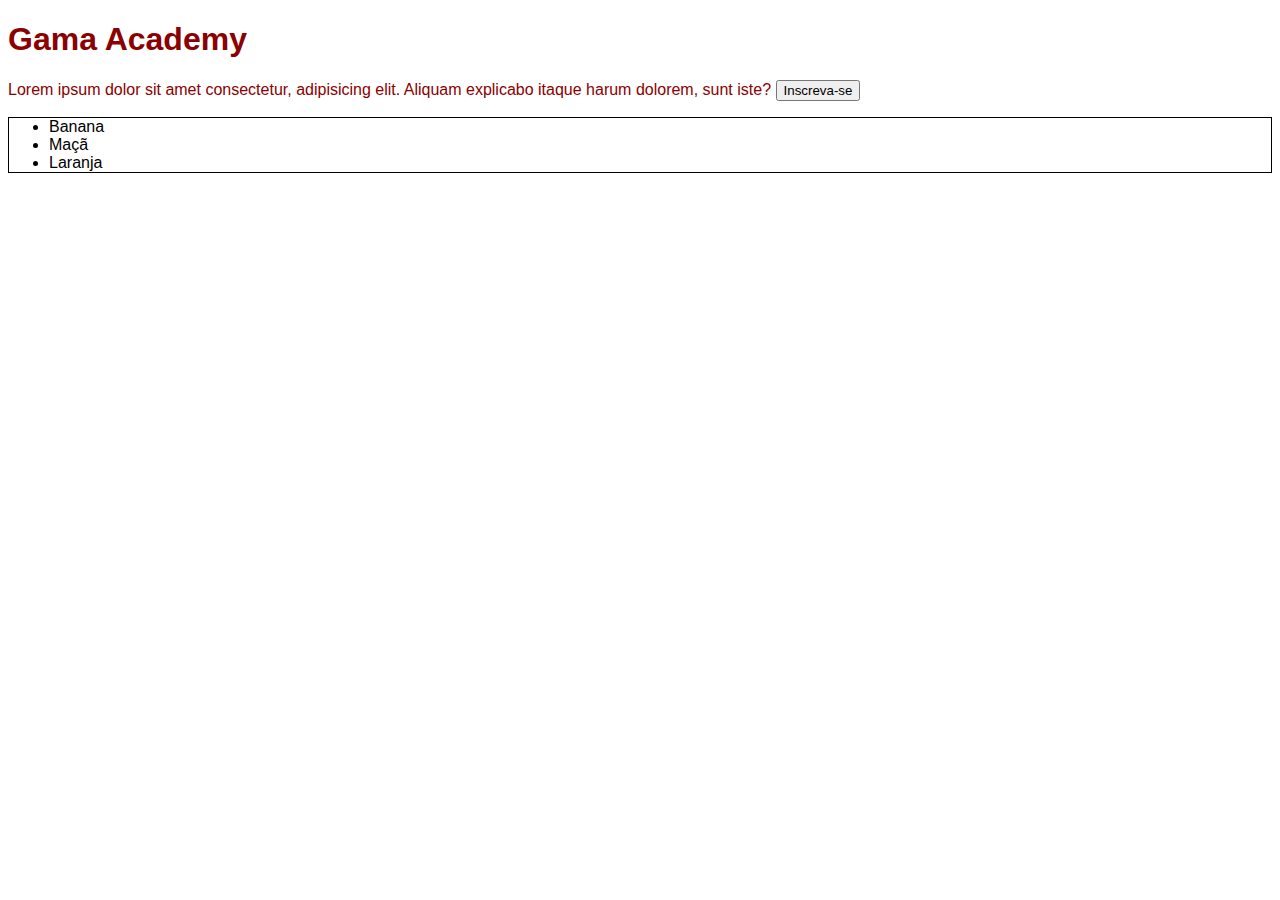
<file: CSS/index.html>
<!DOCTYPE html>
<html lang="pt=br">
<head>
    <meta charset="UTF-8">
    <meta http-equiv="X-UA-Compatible" content="IE=edge">
    <meta name="viewport" content="width=device-width, initial-scale=1.0">
    <title>Gama Academy</title>
    
</head>
<body>
    <h1>Gama Academy</h1>
    <span>Lorem ipsum dolor sit amet consectetur, adipisicing elit. Aliquam explicabo itaque harum dolorem, sunt iste?</span>
    <button>Inscreva-se</button>

    <ul>
        <li>Banana</li>
        <li>Maçã</li>
        <li>Laranja</li>
    </ul>

    <style>
        body {
        font-family:verdana,geneva,tahoma,sans-serif; 
    }

        h1, span{
            color: darkred;
            
        }

        ul{
            border: 1px solid black;
        }

    </style>



</body>
</html>
</file>
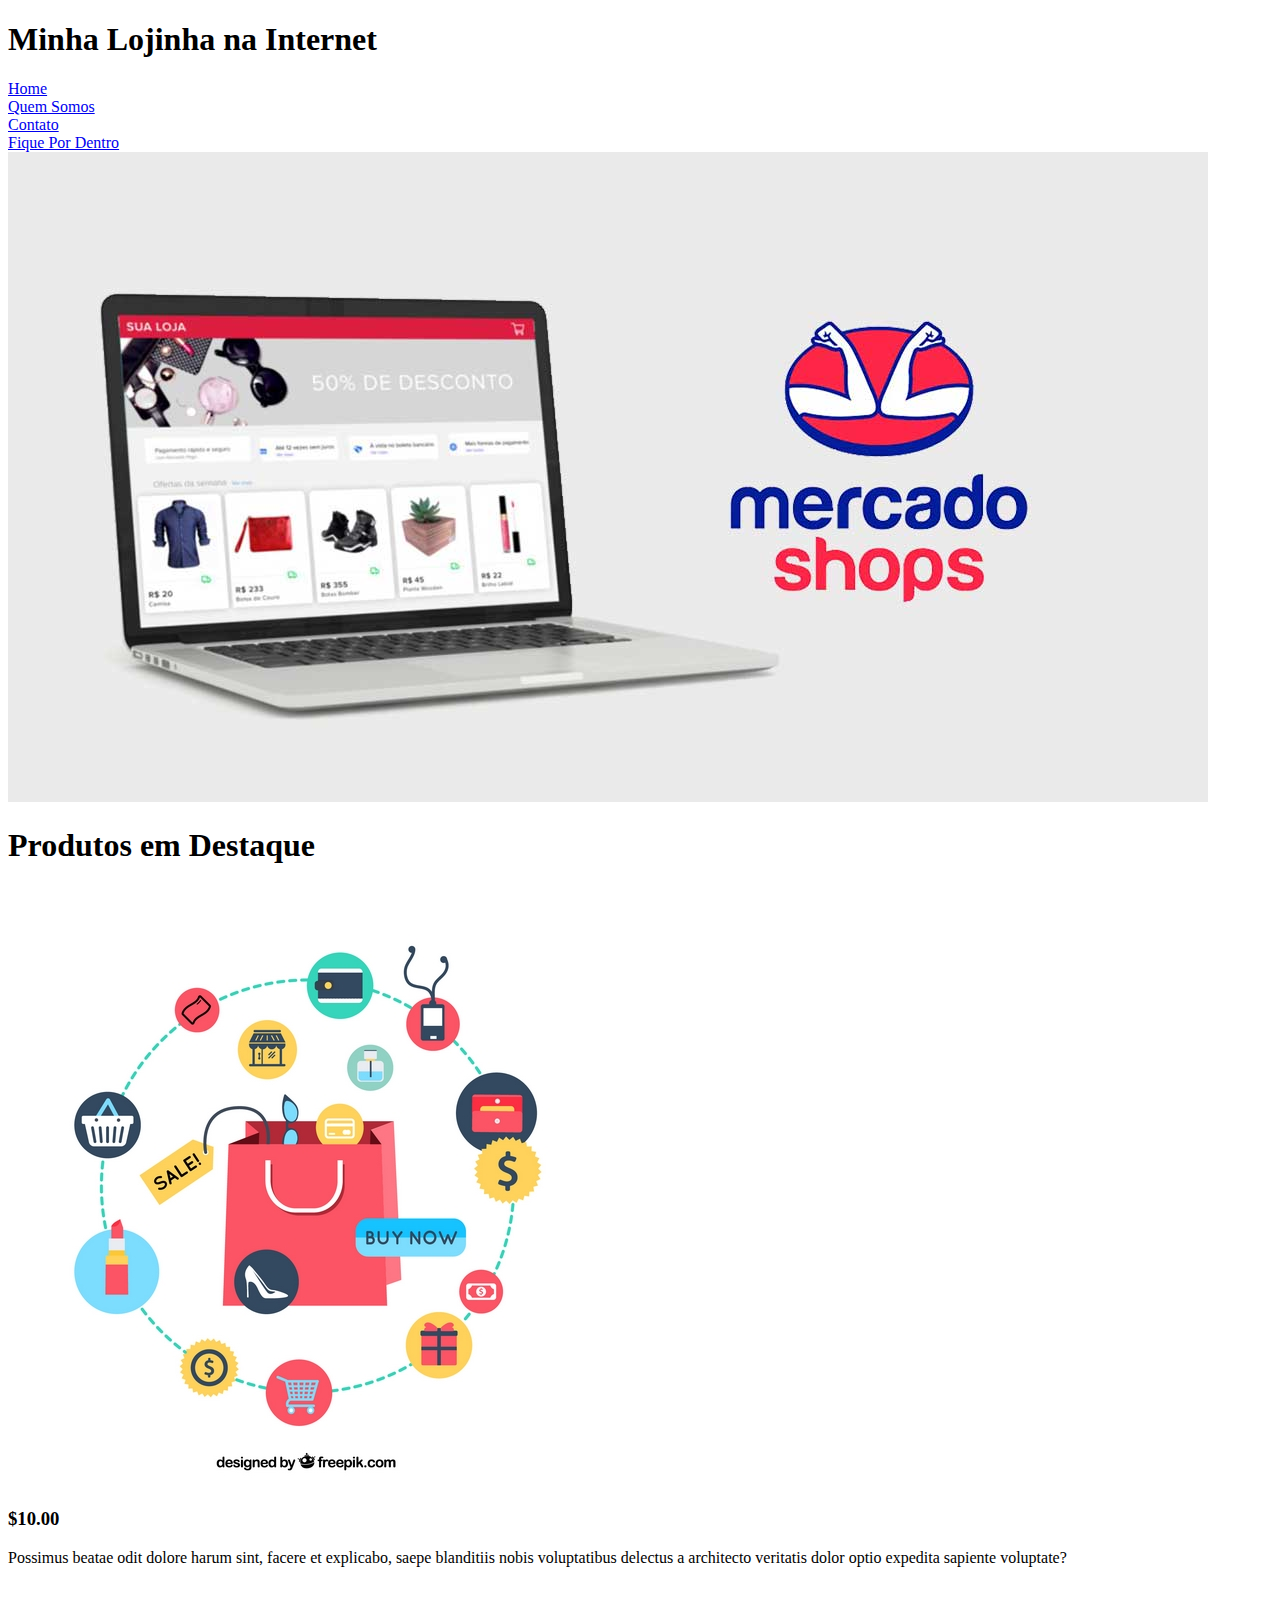
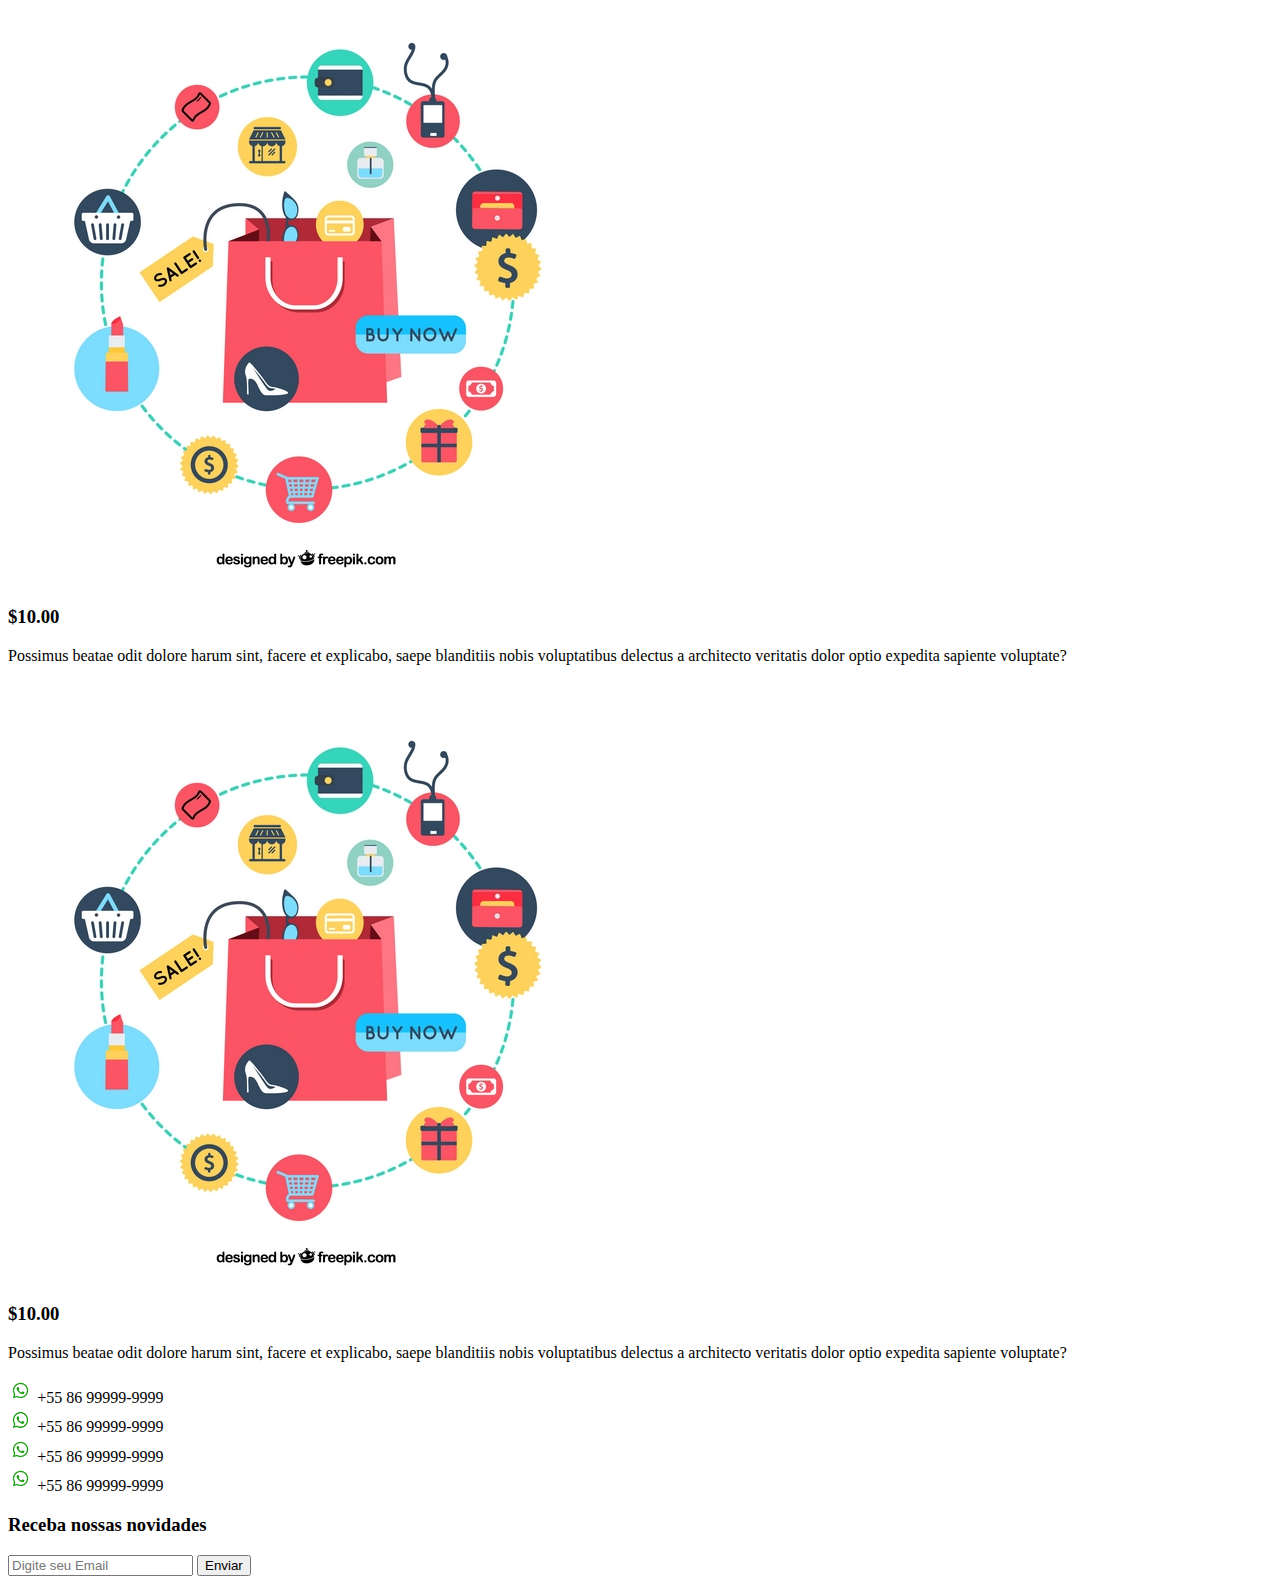
<file: Loja/index.html>
<!DOCTYPE html>
<html lang="pt-br">
<head>
    <meta charset="UTF-8">
    <meta http-equiv="X-UA-Compatible" content="IE=edge">
    <meta name="viewport" content="width=device-width, initial-scale=1.0">
    <title>.: Minha Lojanha na Internet :.</title>
</head>
<body>
    <div id="cabecalho">
        <h1>Minha Lojinha na Internet</h1>
    </div>

    <div id="navbar">
        <div> <a href="index.html"> Home </a></div>
        <div> <a href="quemsomos.html"> Quem Somos </a></div>
        <div> <a href="contato.html"> Contato </a></div>
        <div> <a href="blog.html"> Fique Por Dentro </a></div>
    </div>

    <div id="imagemGeral">
        <img src="imagem/destaque.jpg" alt="">
    </div>

    <div id="tituloDestaque">
        <h1>Produtos em Destaque</h1>
    </div>

    <div id="produtos">
        <div class="produtoDestaque">
            <img src="imagem/produtos.jpg" alt="">
            <h3>$10.00</h3>
            <p>Possimus beatae odit dolore harum sint, facere et explicabo, saepe blanditiis nobis voluptatibus delectus a architecto veritatis dolor optio expedita sapiente voluptate?</p>
        </div>

        <div class="produtoDestaque">
            <img src="imagem/produtos.jpg" alt="">
            <h3>$10.00</h3>
            <p>Possimus beatae odit dolore harum sint, facere et explicabo, saepe blanditiis nobis voluptatibus delectus a architecto veritatis dolor optio expedita sapiente voluptate?</p>
        </div>

        <div class="produtoDestaque">
            <img src="imagem/produtos.jpg" alt="">
            <h3>$10.00</h3>
            <p>Possimus beatae odit dolore harum sint, facere et explicabo, saepe blanditiis nobis voluptatibus delectus a architecto veritatis dolor optio expedita sapiente voluptate?</p>
        </div>

    </div>

    <div id="rodape">
        <div id="redessociais">
            <img src="imagem/icon-whatsApp.png" width="2%" alt=""> +55 86 99999-9999 <br/>
            <img src="imagem/icon-whatsApp.png" width="2%" alt=""> +55 86 99999-9999 <br/>
            <img src="imagem/icon-whatsApp.png" width="2%" alt=""> +55 86 99999-9999 <br/>
            <img src="imagem/icon-whatsApp.png" width="2%" alt=""> +55 86 99999-9999 <br/>
        </div>

        <div id="email">
            <h3>Receba nossas novidades</h3>
            <input type="email" id="inputEmail" placeholder="Digite seu Email">
            <button>Enviar</button>
        </div>

    </div>

</body>
</html>
</file>
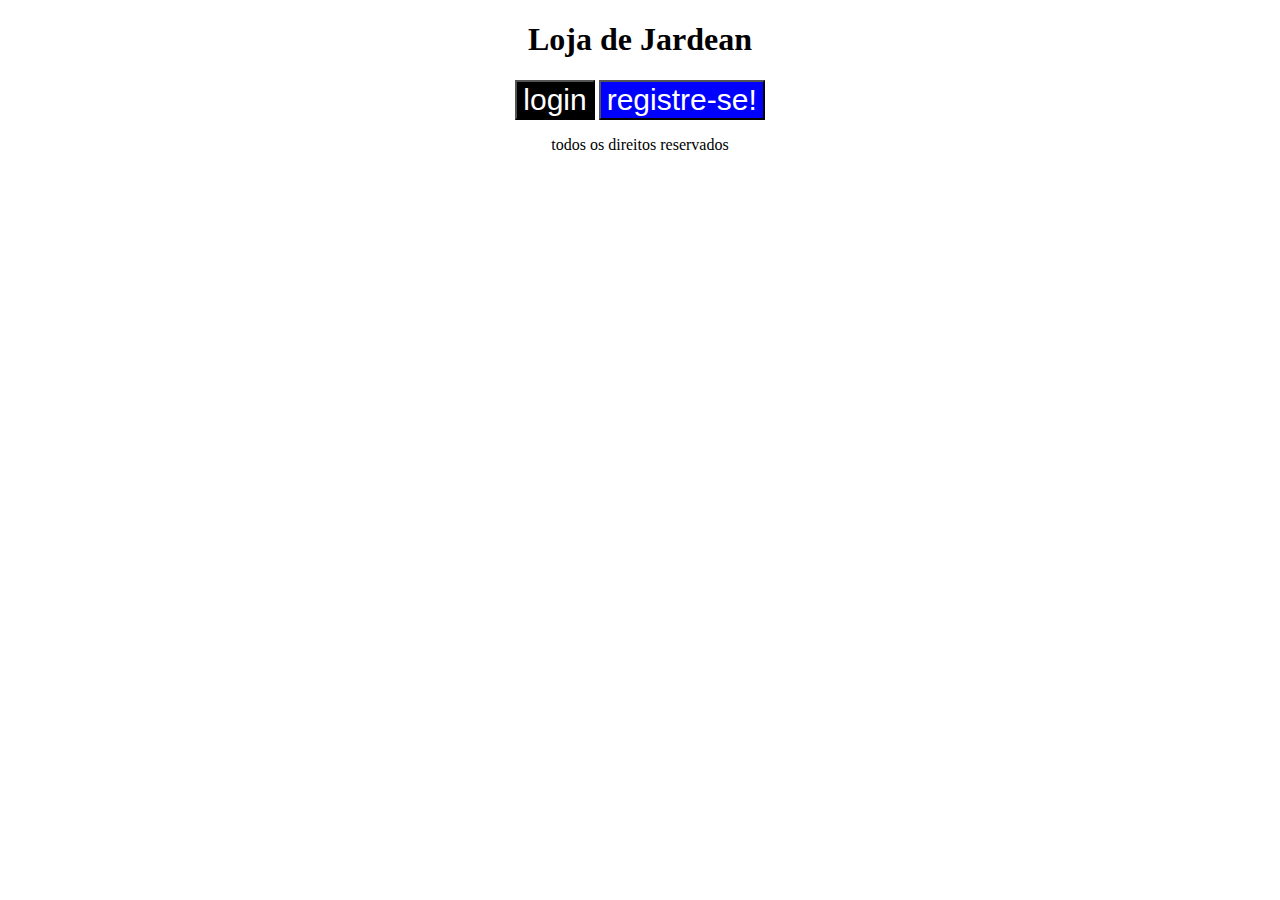
<file: CSS/pagina1.html>
<!DOCTYPE html>
<html lang="pt-br">
<head>
    <meta charset="UTF-8">
    <meta http-equiv="X-UA-Compatible" content="IE=edge">
    <meta name="viewport" content="width=device-width, initial-scale=1.0">
    <link rel="stylesheet" href="style.css">
    <title>Document</title>
</head>
<body>
    <h1>Loja de Jardean</h1>

    <div>
        <button id="login">login</button>
        <button id="registre">registre-se!</button>
    </div>

    <div class="copy">
        <p>todos os direitos reservados</p>
    </div>
</body>
</html>
</file>
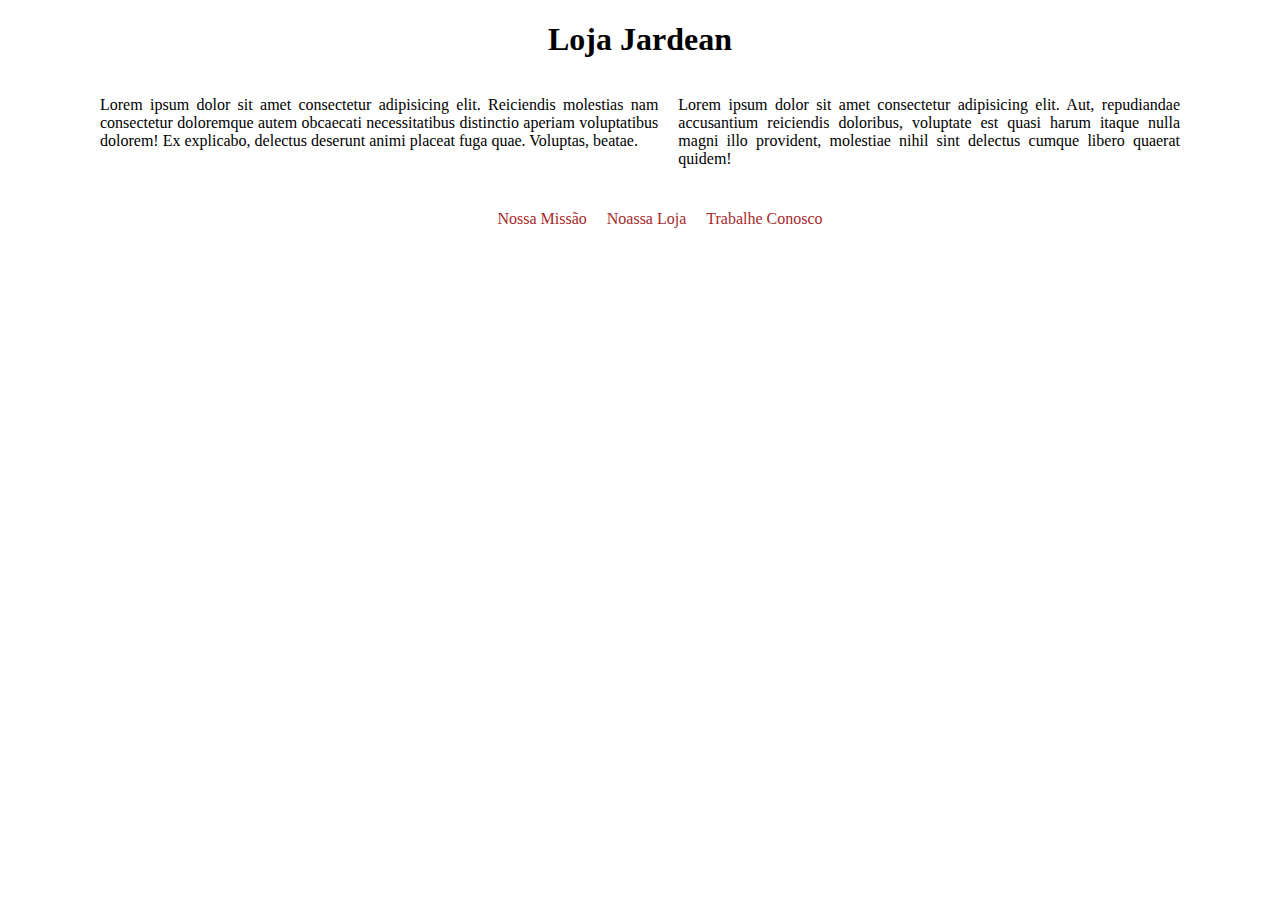
<file: CSS/pagina2.html>
<!DOCTYPE html>
<html lang="pt-br">
<head>
    <meta charset="UTF-8">
    <meta http-equiv="X-UA-Compatible" content="IE=edge">
    <meta name="viewport" content="width=device-width, initial-scale=1.0">
    <link rel="stylesheet" href="estilo.css">
    <title>Document</title>
</head>
<body>
    <h1>Loja Jardean</h1>

    <div class="container">

        <p>Lorem ipsum dolor sit amet consectetur adipisicing elit. Reiciendis molestias nam consectetur doloremque autem obcaecati necessitatibus distinctio aperiam voluptatibus dolorem! Ex explicabo, delectus deserunt animi placeat fuga quae. Voluptas, beatae.</p>
        <p>Lorem ipsum dolor sit amet consectetur adipisicing elit. Aut, repudiandae accusantium reiciendis doloribus, voluptate est quasi harum itaque nulla magni illo provident, molestiae nihil sint delectus cumque libero quaerat quidem!</p>

    </div>

    <footer>
        <ul class="lista_footer">
            <a href=""><li>Nossa Missão</li></a>
            <a href=""><li>Noassa Loja</li></a>
            <a href=""><li>Trabalhe Conosco</li></a>
        </ul>
    </footer>

</body>
</html>
</file>
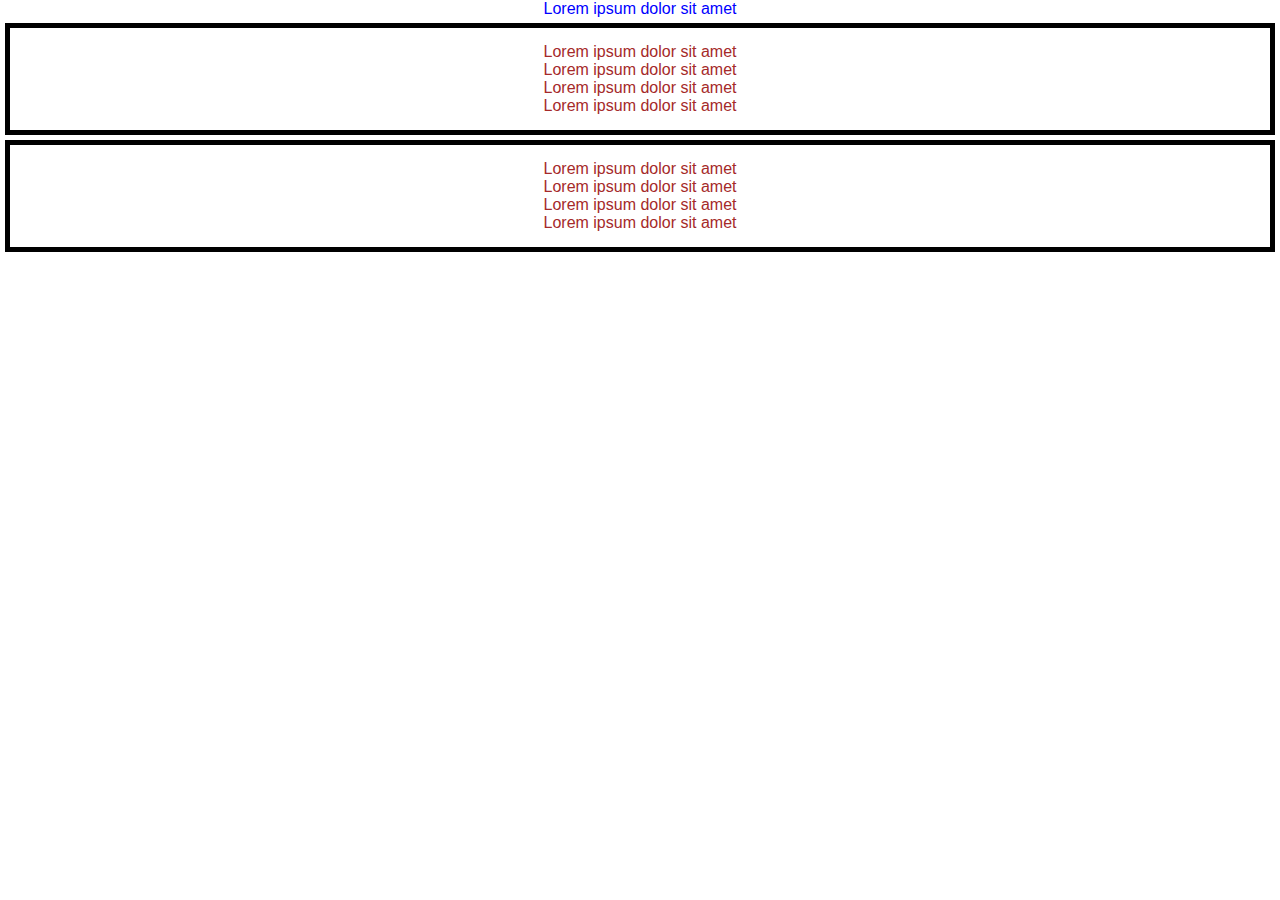
<file: CSS/pagina3.html>
<!DOCTYPE html>
<html lang="pt-br">
<head>
    <meta charset="UTF-8">
    <meta http-equiv="X-UA-Compatible" content="IE=edge">
    <meta name="viewport" content="width=device-width, initial-scale=1.0">
    <link rel="stylesheet" href="sty.css">
    <title>Document</title>
</head>
<body>
    <div class="navegation">
        <nav>
            <span>Lorem ipsum dolor sit amet </span>
        </nav>
    </div>

    <div id="primeiro">
        <p>Lorem ipsum dolor sit amet</p>
        <p>Lorem ipsum dolor sit amet</p>
        <p>Lorem ipsum dolor sit amet</p>
        <p>Lorem ipsum dolor sit amet</p>

    </div>

    <div class="segundo">
        <p>Lorem ipsum dolor sit amet</p>
        <p>Lorem ipsum dolor sit amet</p>
        <p>Lorem ipsum dolor sit amet</p>
        <p>Lorem ipsum dolor sit amet</p>

    </div>

</body>
</html>
</file>
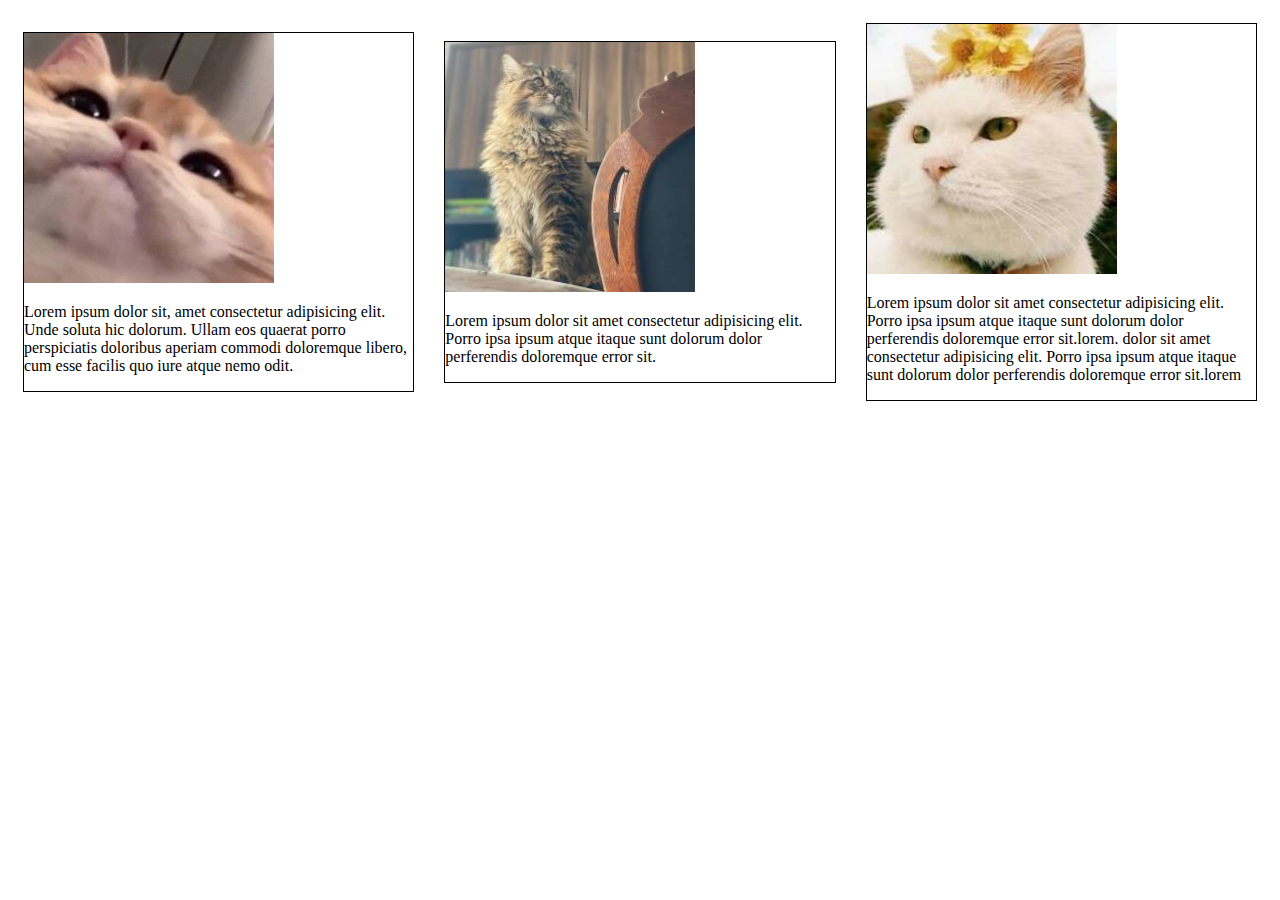
<file: Display Flex/flex.html>
<!DOCTYPE html>
<html lang="pt-br">
<head>
    <meta charset="UTF-8">
    <meta http-equiv="X-UA-Compatible" content="IE=edge">
    <meta name="viewport" content="width=device-width, initial-scale=1.0">
    <link rel="stylesheet" href="estilofex.css">
    <title>Display Flex</title>
</head>
<body>

    <div class="flex">
    
    <div >
        <img src="./3.jpg" alt="">
        <p>Lorem ipsum dolor sit, amet consectetur adipisicing elit. Unde soluta hic dolorum. Ullam eos quaerat porro perspiciatis doloribus aperiam commodi doloremque libero, cum esse facilis quo iure atque nemo odit.</p>
    </div>

    <div>
        <img src="./2.jpg" alt="">
        <p>Lorem ipsum dolor sit amet consectetur adipisicing elit. Porro ipsa ipsum atque itaque sunt dolorum dolor perferendis doloremque error sit.</p>
    </div>

    <div>
        <img src="./1.jpg" alt="">
        <p>Lorem ipsum dolor sit amet consectetur adipisicing elit. Porro ipsa ipsum atque itaque sunt dolorum dolor perferendis doloremque error sit.lorem. dolor sit amet consectetur adipisicing elit. Porro ipsa ipsum atque itaque sunt dolorum dolor perferendis doloremque error sit.lorem</p>
    </div>

    </div>

    </body>

</body>
</html>
</file>
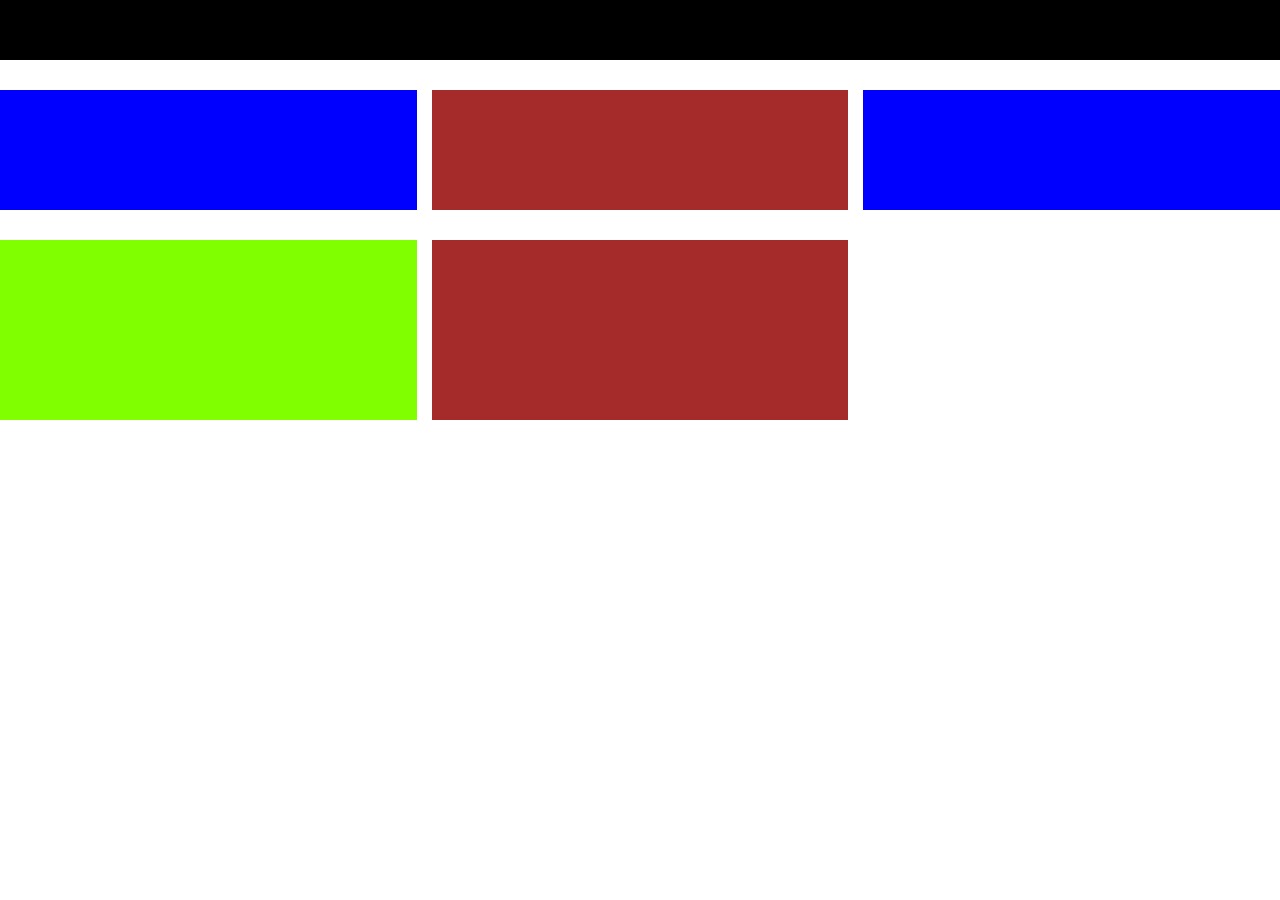
<file: grid/grid.html>
<!DOCTYPE html>
<html lang="pt-br">
<head>
    <meta charset="UTF-8">
    <meta http-equiv="X-UA-Compatible" content="IE=edge">
    <meta name="viewport" content="width=device-width, initial-scale=1.0">
    <link rel="stylesheet" href="estilogrid.css">
    <title>Grid</title>
</head>
<body>
    <div class="grid">
        <div class="preto" style="background-color: black;"></div>
        <div style="background-color: blue;"></div>
        <div style= "background-color: brown;"></div>
        <div style="background-color: chartreuse;"></div>
        <div class="jardean" style="background-color: blue;"></div>
        <div style= "background-color: brown;"></div>
    </div>
</body>
</html>
</file>
<file: CSS/style.css>
/* tags */
body {
    text-align: center;
}

/* IDs */
#login {
    font-size: 30px;
    background-color: black;
    color: white;
}

#registre {
    font-size: 30px;
    background-color: blue;
    color: white;
}

/* Classes */
.copy {
    font-size: 16px;
}
</file>
<file: CSS/estilo.css>
body {
    text-align: center;
}

.container {
    max-width: 1100px;
    margin: 0 auto;
    display: flex;
}

p {
    text-align: justify;
    padding: 0 10px;
}

.lista_footer {
    list-style: none;
    display: flex;
    justify-content: center;
}

a {
    text-decoration: none;
    color: brown;
}

li {
    padding: 10px;
}
</file>
<file: CSS/sty.css>
* {
  color: brown;
  font-family: Arial, Helvetica, sans-serif;
  text-align: center;
  margin: 0;  
}

nav span {
    color: blue;
    transition: 300ms;
    cursor: pointer;
}

nav span:hover {
    color: blueviolet;
    text-decoration: underline;
    background-color: cadetblue;
}

#primeiro, .segundo, .navigation {
    border: 5px solid black;
    padding: 15px;
    margin: 5px;
}
</file>
<file: Display Flex/estilofex.css>
.flex {
    display: flex;
    justify-content: center;
    align-items: center;
}

.flex div {
    border: 1px solid black;
    margin: 15px;
    flex-basis: 100%;
}

.flex img {
    width: 250px;
}
</file>
<file: grid/estilogrid.css>
* {
    margin: 0px;
    padding: 0px;
}

.grid {
    display: grid;
    /*grid-template-rows: 25px 50px 100px 200px;*/
    /*grid-template-rows: 50px 75px repeat(2,200px);*/
    /*grid-template-rows: auto;*/
    grid-template-rows: 1fr 2fr 3fr 4fr;

    /*grid-template-columns: 90px 120px 150px 180px;*/
    /*grid-template-columns: 90px 1fr 2fr repeat(3, 1fr);*/
    grid-template-columns: repeat(3, 1fr);

    gap: 15px;
    row-gap: 30px;
}

.preto{
    grid-column-start: 1;
    grid-column-end: 4;
}

.jardean{
    grid-row: 2;
    grid-column: 3;
}

.grid div {
    padding: 30px;
}
</file>
